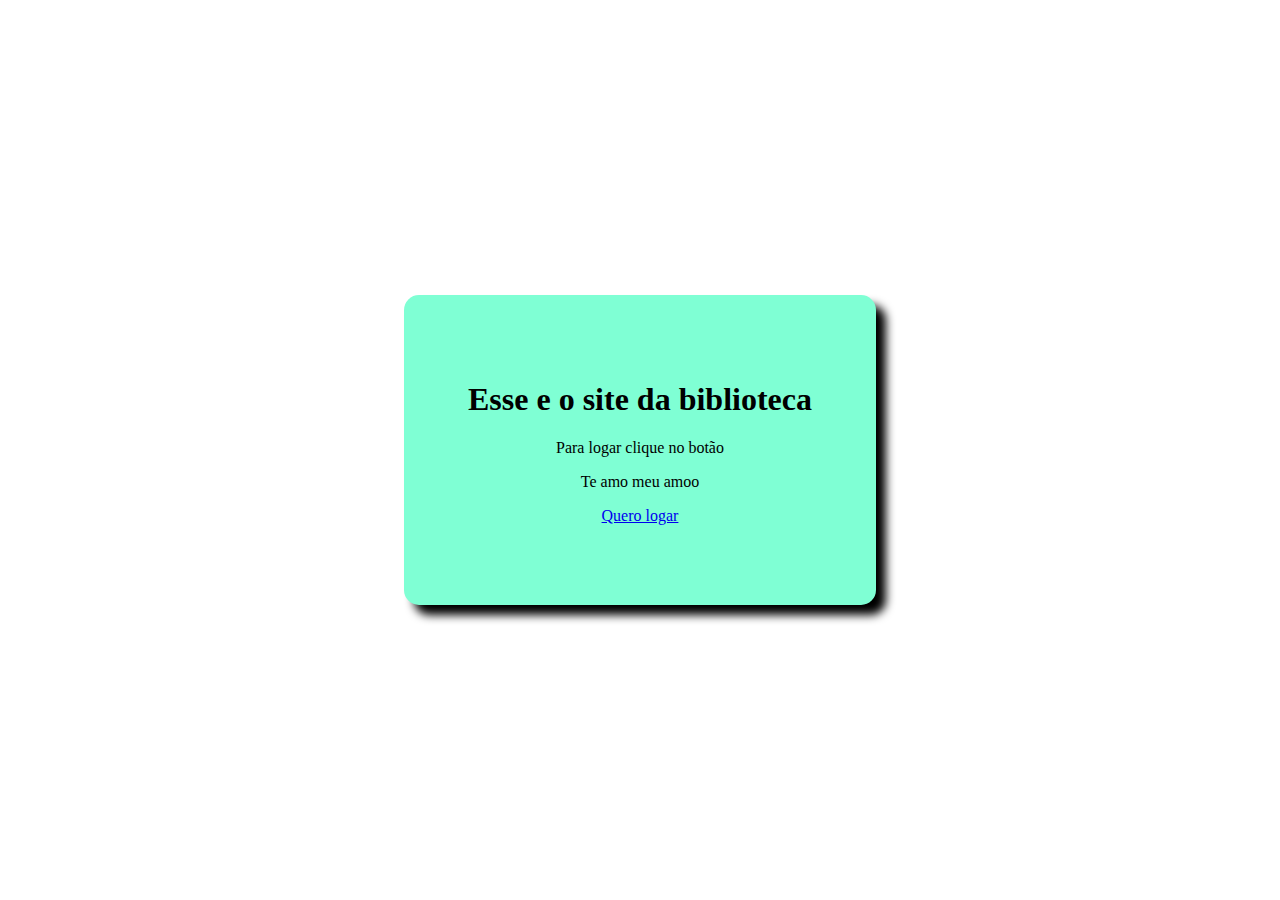
<file: index.html>
<!doctype html>
<html lang="en">

<head>
  <meta charset="utf-8">
  <meta name="viewport" content="width=device-width, initial-scale=1">

  <title>Biblioteca</title>

  <link href="https://cdn.jsdelivr.net/npm/bootstrap@5.3.2/dist/css/bootstrap.min.css" rel="stylesheet"
    integrity="sha384-T3c6CoIi6uLrA9TneNEoa7RxnatzjcDSCmG1MXxSR1GAsXEV/Dwwykc2MPK8M2HN" crossorigin="anonymous">
  <script src="https://cdn.jsdelivr.net/npm/bootstrap@5.3.2/dist/js/bootstrap.bundle.min.js"
    integrity="sha384-C6RzsynM9kWDrMNeT87bh95OGNyZPhcTNXj1NW7RuBCsyN/o0jlpcV8Qyq46cDfL"
    crossorigin="anonymous"></script>

  <link rel="stylesheet" type="text/css" href="css/padrao.css">

</head>

<body>

  <div class="conteudo">

    <div class="centralizar">

      <h1>Esse e o site da biblioteca</h1>

      <p> Para logar clique no botão</p>
      <p>Te amo meu amoo</p>

      <!-- <button id="botaoLogar" type="button" class="btn btn-outline-dark botaoLogar">
        Primary
      </button> -->

      <p>
        <a href="login.html" class="link-dark link-offset-2 link-underline-opacity-25 link-underline-opacity-100-hover">
        Quero logar
      </a>
    </p>

    </div>

  </div>

</body>

</html>
</file>
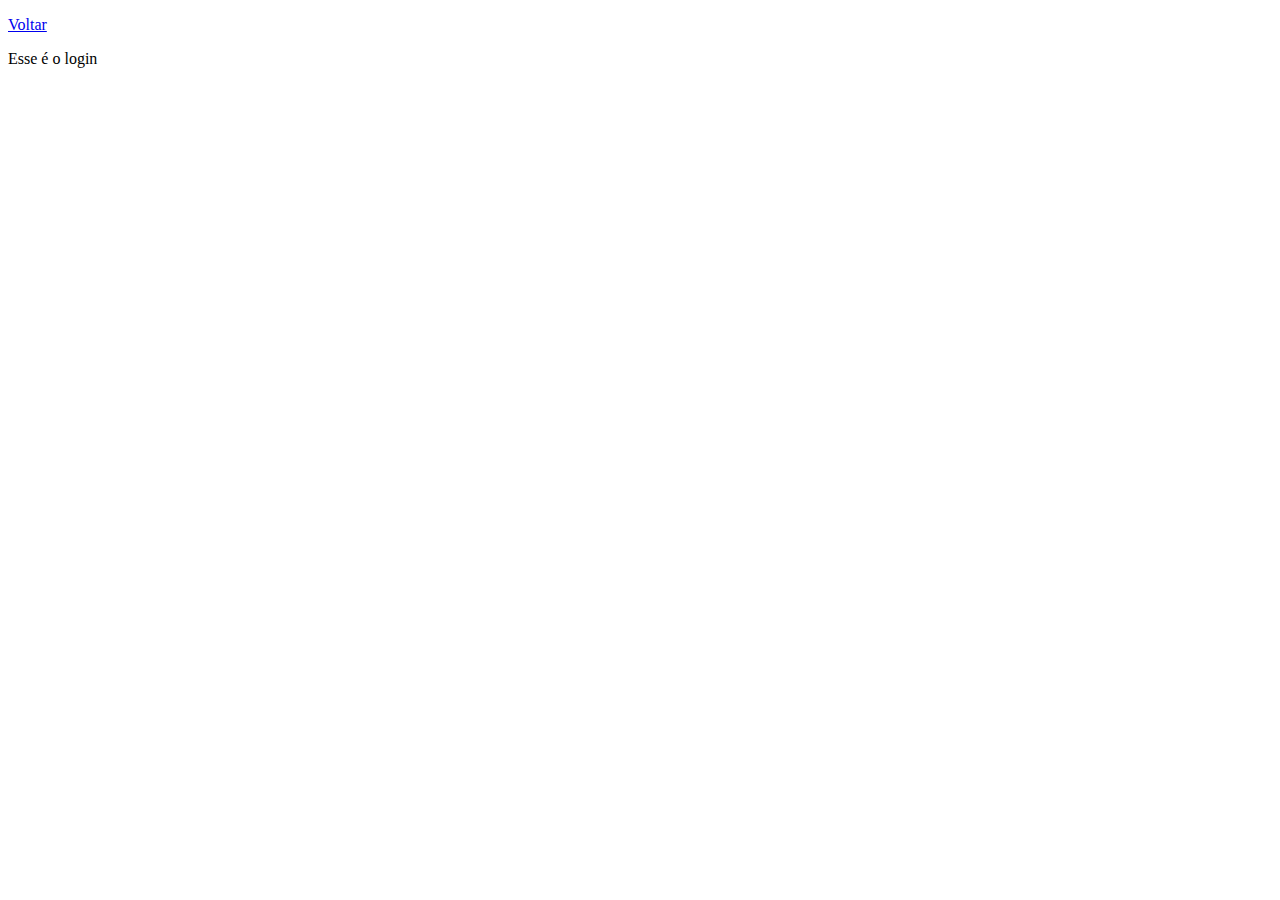
<file: login.html>
<!DOCTYPE html>
<html>
    <head>
        <title>Login da Biblioteca do Luiz</title>
    </head>
    <body>
        <p>
            <a href="index.html" class="link-dark link-offset-2 link-underline-opacity-25 link-underline-opacity-100-hover">
            Voltar
          </a>
        </p>
        <p>Esse é o login</p>
    </body>
</html>
</file>
<file: css/padrao.css>
body {
    padding: 5%;
}

.botaoLogar{
    margin-top: 10px;
    margin-left: 10px;
}


.conteudo {
    top: 0;
    left: 0;
    display: flex;
    justify-content: center;
    align-items: center;
    flex-direction: row;
    position: absolute;
    right: 0;
    bottom: 0;
}

.centralizar {
    display: block;
    width: auto;
    height: auto;
    text-align: center;
    background: aquamarine;
    padding: 5%;
    border-radius: 15px;
    box-shadow: 10px 10px 10px rgb(0, 0, 0);
}
</file>
